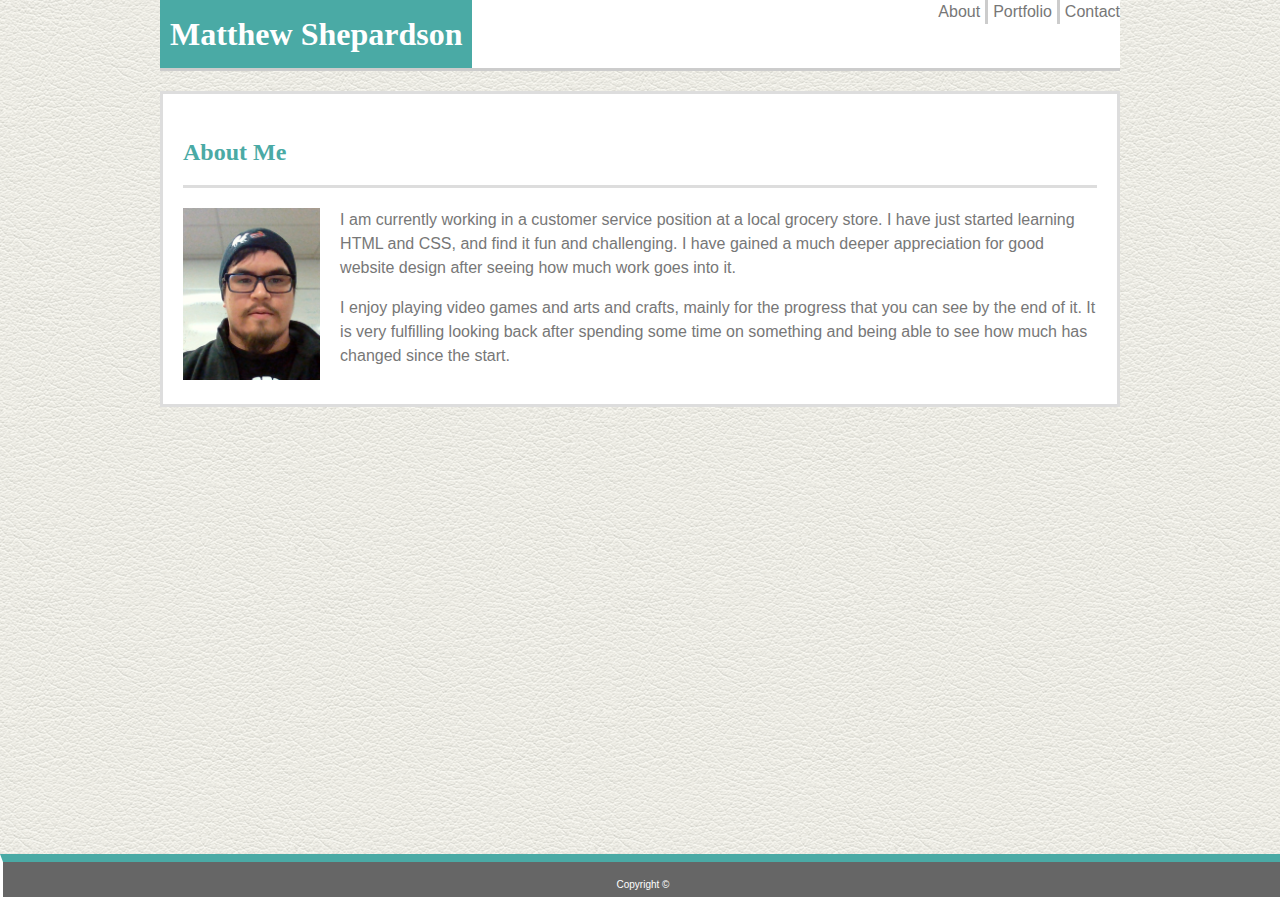
<file: index.html>
<!DOCTYPE html>
<html lang="en">
<head>
    <meta charset="UTF-8">
    <meta name="viewport" content="width=device-width, initial-scale=1.0">
    <meta http-equiv="X-UA-Compatible" content="ie=edge">
    <title>About Me</title>
    <link rel="stylesheet" href="assets/css/style.css">
</head>

<body>
    <div class= "header"> <!--This is the bar at the top of the pages containing name and links to other pages-->
        <h1>Matthew Shepardson</h1>
        <div class= "contact">
            <a href="contact.html">Contact</a>
        </div>
        <div class= "portfolio">
            <a href="portfolio.html">Portfolio</a>
        </div>
        <div class= "about">
            <a href="index.html">About</a>
        </div>
    </div>

    <section>
        <h2>About Me</h2>
            <img class = profile-pic src= "assets/images/profile-pic.jpg">
        <p>I am currently working in a customer service position at a local grocery store. I have just started learning HTML and CSS, and find it fun and challenging. I have gained a much deeper appreciation for good website design after seeing how much work goes into it.</p>
        <p>I enjoy playing video games and arts and crafts, mainly for the progress that you can see by the end of it. It is very fulfilling looking back after spending some time on something and being able to see how much has changed since the start.</p>
    </section>

    <footer> 
        Copyright &#169
    </footer>
</body>
</html>
</file>
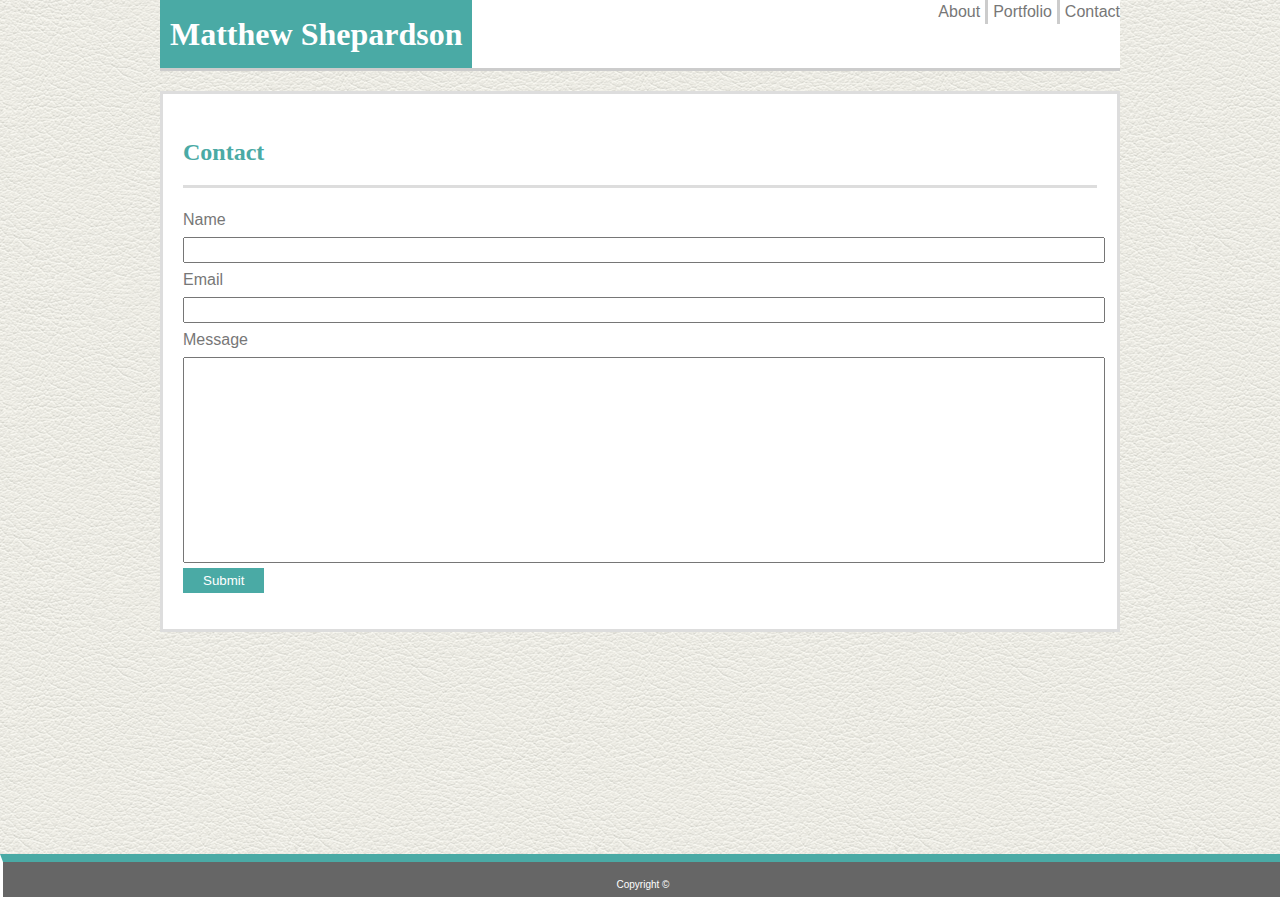
<file: contact.html>
<!DOCTYPE html>
<html lang="en">
<head>
    <meta charset="UTF-8">
    <meta name="viewport" content="width=device-width, initial-scale=1.0">
    <meta http-equiv="X-UA-Compatible" content="ie=edge">
    <title>Contact</title>
    <link rel="stylesheet" href="assets/css/style.css">
</head>

<body>
    <div class= "header"><!--This is the bar at the top of the pages containing name and links to other pages-->
        <h1>Matthew Shepardson</h1>
        <div class= "contact">
            <a href="contact.html">Contact</a>
        </div>
        <div class= "portfolio">
            <a href="portfolio.html">Portfolio</a>
        </div>
        <div class= "about">
            <a href="index.html">About</a>
        </div>
    </div>

    <section>
        <h2>
            Contact
        </h2>
        <p> <!--The various text boxes-->
            <div>
                Name
                <input type="text">
            </div>
            <div>
                Email
                <input type="text">
            </div>
            <div>
                Message
                <div class= "message">
                    <input type="text">
                </div>    
            </div>
            <button>Submit</button>
        </p>
    </section> 

    <footer> 
        Copyright &#169
    </footer>
</body>
</html>
</file>
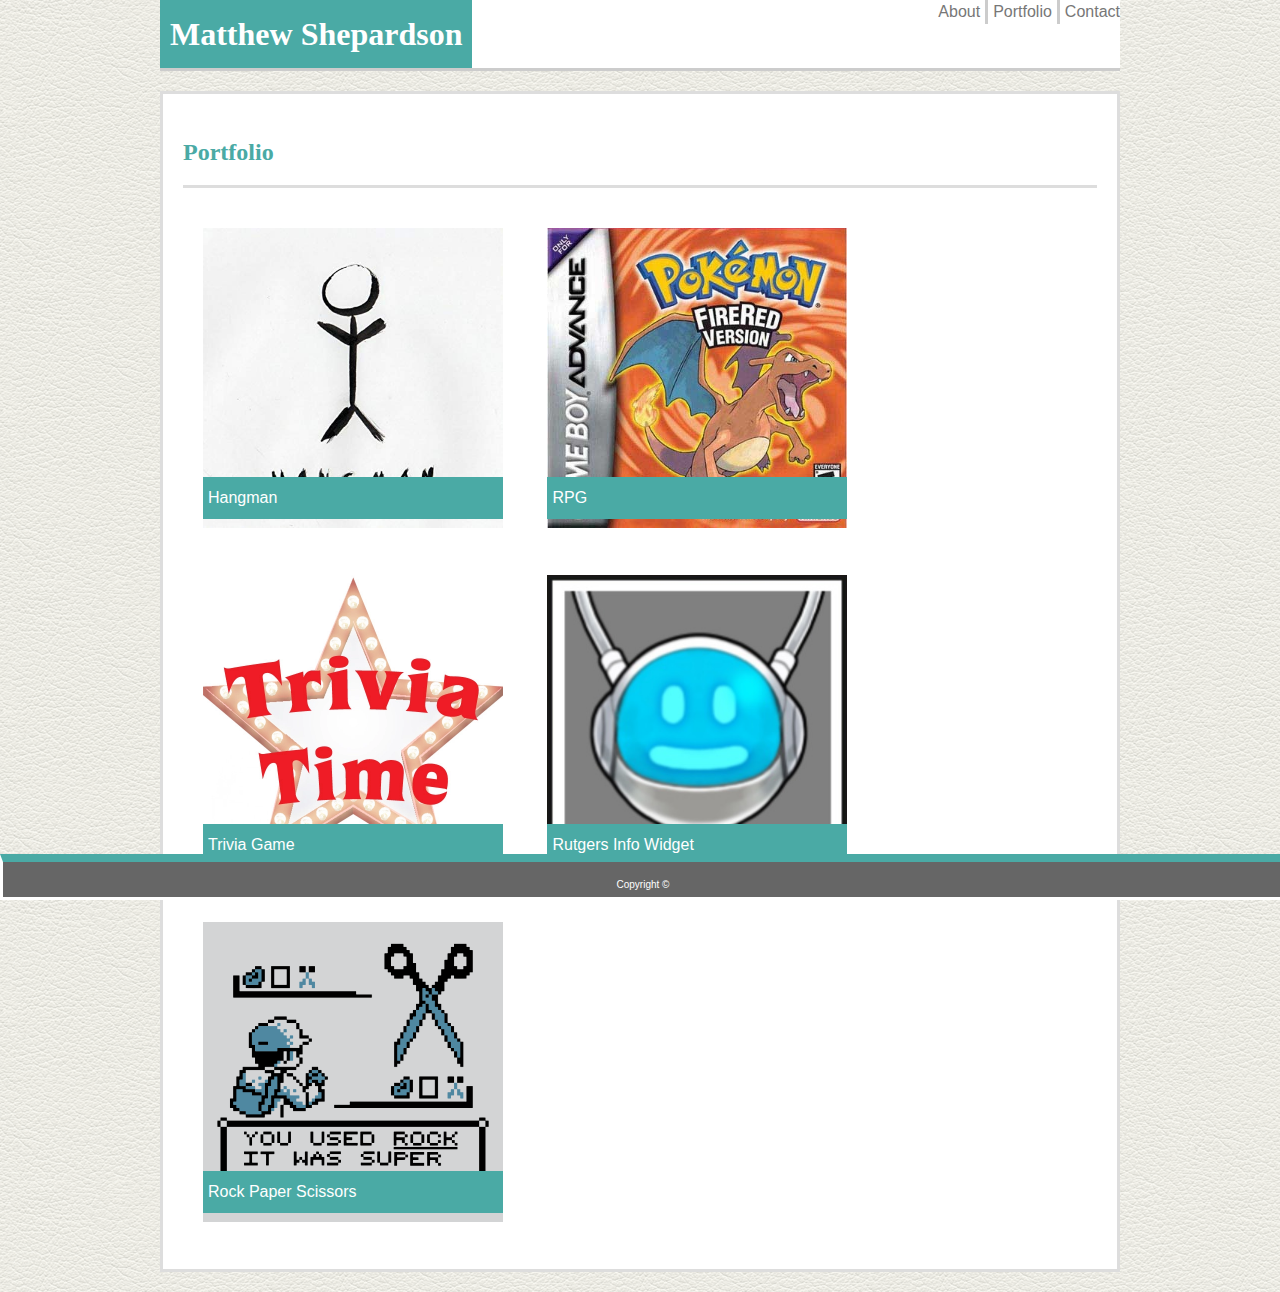
<file: portfolio.html>
<!DOCTYPE html>
<html lang="en">
<head>
    <meta charset="UTF-8">
    <meta name="viewport" content="width=device-width, initial-scale=1.0">
    <meta http-equiv="X-UA-Compatible" content="ie=edge">
    <title>Portfolio</title>
    <link rel="stylesheet" href="assets/css/style.css">
</head>

<body>
    <div class= "header"> <!--This is the bar at the top of the pages containing name and links to other pages-->
        <h1>Matthew Shepardson</h1>
        <div class= "contact">
            <a href="contact.html">Contact</a>
        </div>
        <div class= "portfolio">
            <a href="portfolio.html">Portfolio</a>
        </div>
        <div class= "about">
            <a href="index.html">About</a>
        </div>
    </div>

    <section>
        <h2>
            Portfolio
        </h2>
        <div class= "images">
            <img class= "thumbnail" src="assets/images/hangman.jpg">
            <div class= "label">
                Hangman
            </div>
        </div>
        <div class= "images">
            <img class= "thumbnail" src="assets/images/rpg.jpg">
            <div class= "label">
                RPG
            </div>
        </div>
        <div class= "images">
            <img class= "thumbnail" src="assets/images/trivia.jpg">
            <div class= "label">
                Trivia Game
            </div>
        </div>
        <div class= "images">
            <img class= "thumbnail" src="assets/images/widget.jpg">
            <div class= "label">
                Rutgers Info Widget
            </div>
        </div>
        <div class= "images">
            <img class= "thumbnail" src="assets/images/rock-paper-scissors.jpg">
            <div class= "label">
                Rock Paper Scissors
            </div>
        </div>
    </section>

    <footer> 
        Copyright &#169
    </footer>
</body>
</html>
</file>
<file: assets/css/style.css>
/*
This is the CSS file linked to index.html, contact.html, and portfolio.html. 
*/
a{
    color: #777777;
    text-decoration: none;
}
.about{ /*The about link at the top of the page
        In all pages*/
    float: right;
    padding-right: 5px;
}

body{ /*In all pages*/
    background-image: url("../images/leather_1.png");
    box-sizing: border-box;
    color: #777777;
    font-family: Arial, Helvetica, sans-serif;
    line-height: 1.5;
    margin: auto;
    width: 960px;
}

button{ /*In contact.html*/
    background-color: #4aaaa5;
    border: none;
    color: #ffffff;
    padding: 5px 20px;
}

button:active{ /*In contact.html*/
    background-color: cornflowerblue;
}

.contact{ /*The contact link at the top of the page
        In all pages*/
    float: right;
    padding-left: 5px;
}

footer{ /*Styles the footer to be fixed at the bottom of the page
        In all pages*/
    background-color: #666666;
    border-top: 8px;
    border-style: solid;
    border-top-color: #4aaaa5;
    bottom: 0;
    color: #ffffff;
    font-size: 10px;
    left: 0;
    padding-bottom: 5px;
    padding-top: 15px;
    position: fixed;
    text-align: center;
    width: 100%;    
}

h1{ /*This changes the format for my name in the header 
        In all pages*/
    background-color: #4aaaa5;
    color: #ffffff;
    display: inline-block;
    font-family: Georgia, 'Times New Roman', Times, serif;
    margin: 0px;
    padding: 10px;
}

h2{ /*The heading of the page we are on 
        In all pages*/
    border-bottom-color: #dddddd;
    border-bottom-style: solid;
    color: #4aaaa5;
    font-family: Georgia, 'Times New Roman', Times, serif;
    padding-bottom: 15px;
}

.header{ /*Changes the color of the header and stretching it across the screen 
        In all pages*/
    background-color: #ffffff;
    border-bottom-color: #cccccc;
    border-bottom-style: solid;
    color: #777777;
    width: 100%;
}

.images{ /* Lets the images sit next to eachother in columns with a gap in between 
        In portfolio.html*/
    display: inline-block;
    margin: 20px;
    position: relative;
}

input{ /*Changes the layout of the text box 
        In contact.html*/
    line-height: 1.5;
    margin: 5px 0;
    width: 100%;
}

.label {/*Changes format for the labels that overlap the images
        In portfolio.html*/
    background-color: #4aaaa5;
    bottom: 5%;
    box-sizing: border-box;
    color: #ffffff;
    line-height: 2;
    padding: 5px;
    position: absolute;
    width: 100%;
}

.message input{ /*changes the height of the message box
        In contact.html*/
    height: 200px;
}

.portfolio{ /*The portfolio link at the top of the page
        In all pages*/
    border-left-color: #cccccc;
    border-left-style: solid;
    border-right-color: #cccccc;
    border-right-style: solid;
    float: right;
    padding: 0 5px;
}

.profile-pic{ /*Changes height and width of profile pic, sets it to the left and wraps text around it 
        In index.html*/
    float: left;
    height: 15%;
    padding-right: 20px ;
    width: 15%;
}

section{ /*contains the heading and the content of each page
        In all pages*/
    background-color: #ffffff;
    border-color: #dddddd;
    border-style: solid;
    line-height: auto;
    margin: 20px 0;
    padding: 20px;
}

.thumbnail{ /*sets the max size of the images and crops them to fit
        In portfolio.html*/
    height: 300px;
    object-fit: cover;
    width: 300px;
}
</file>
